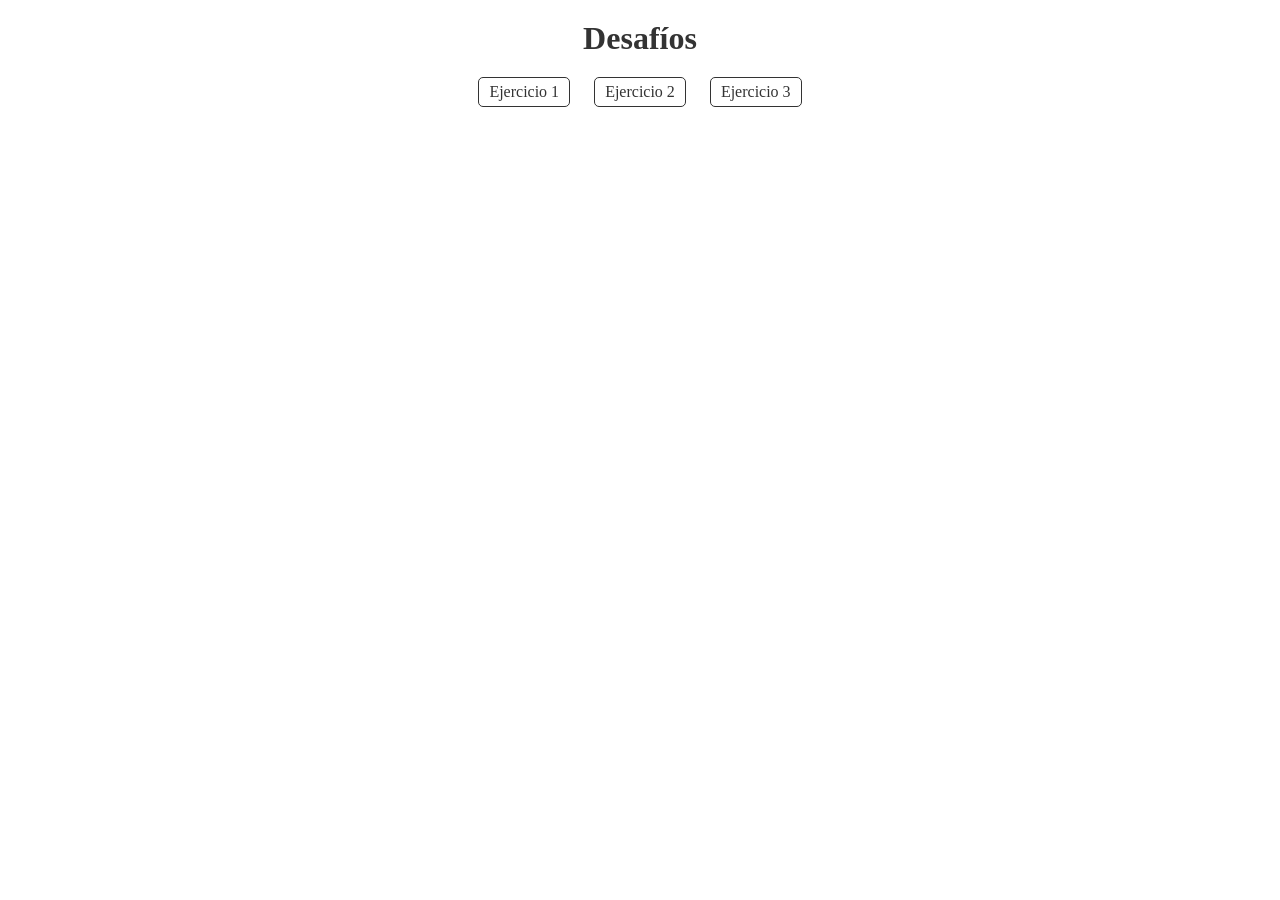
<file: Index.html>
<!DOCTYPE html>
<html lang="en">

<head>
    <meta charset="UTF-8">
    <meta name="viewport" content="width=device-width, initial-scale=1.0">
    <title>Desafío</title>
    <link rel="stylesheet" href="./assets/css/style.css">
</head>

<body>
    <div class="container">
        <h1>Desafíos</h1>
        <nav class="nav">
            <a href="ejercicio1.html">Ejercicio 1</a>
            <a href="ejercicio2.html">Ejercicio 2</a>
            <a href="ejercicio3.html">Ejercicio 3</a>
        </nav>
    </div>

</body>

</html>
</file>
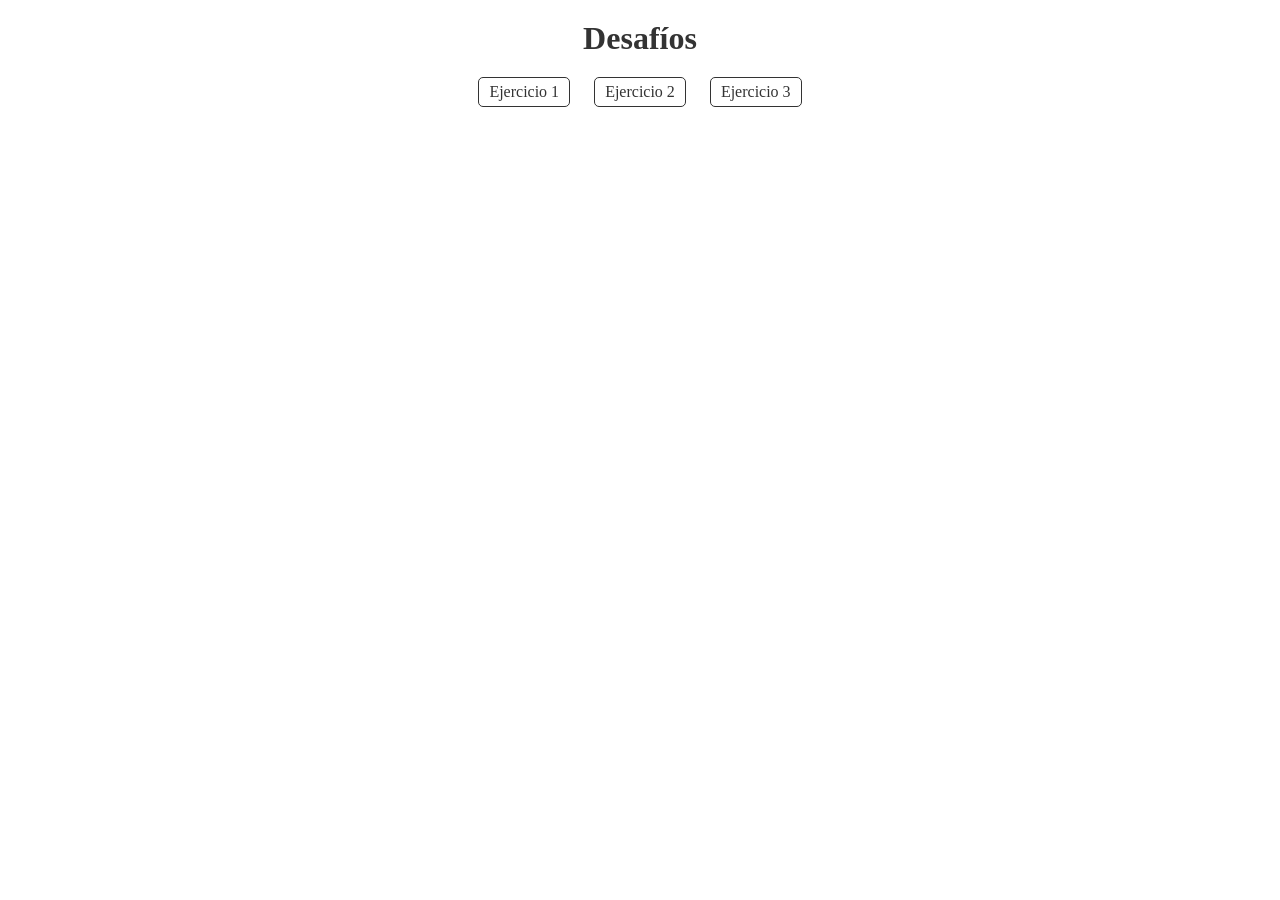
<file: index.html>
<!DOCTYPE html>
<html lang="en">

<head>
    <meta charset="UTF-8">
    <meta name="viewport" content="width=device-width, initial-scale=1.0">
    <title>Desafío</title>
    <link rel="stylesheet" href="./assets/css/style.css">
</head>

<body>
    <div class="container">
        <h1>Desafíos</h1>
        <nav class="nav">
            <a href="ejercicio1.html">Ejercicio 1</a>
            <a href="ejercicio2.html">Ejercicio 2</a>
            <a href="ejercicio3.html">Ejercicio 3</a>
        </nav>
    </div>

</body>

</html>
</file>
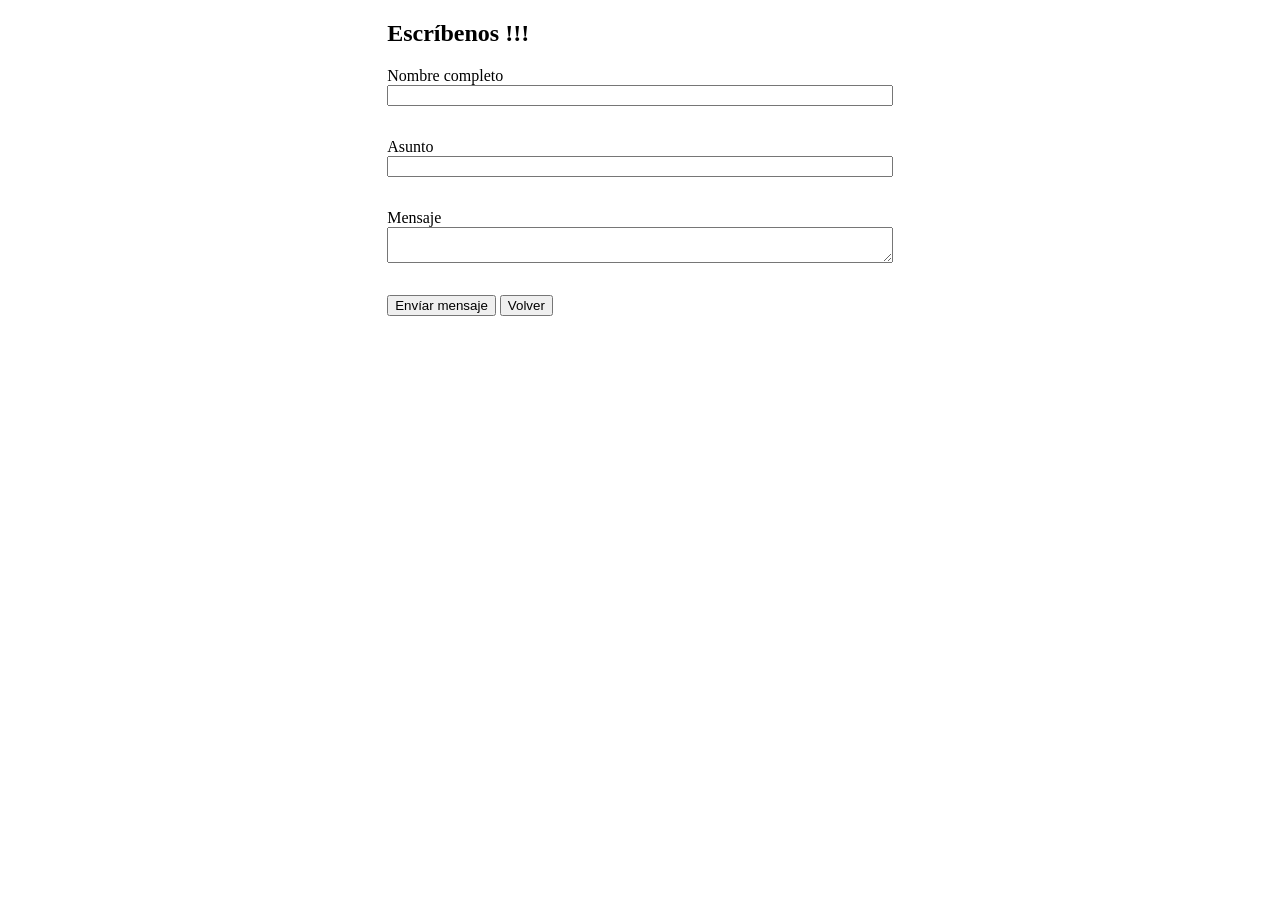
<file: ejercicio1.html>
<!DOCTYPE html>
<html lang="en">

<head>
    <meta charset="UTF-8">
    <title>Ejercicio 1</title>
</head>

<body>
    <div>
        <div style="width: 40%;margin: 0 auto">
            <h2>
                Escríbenos !!!
            </h2>
            <div class="resultado" style="color:green;font-style: italic">
            </div>
            <form id="formulario">
                <div>
                    <div style="display: flex;flex-direction: column;">
                        <label>
                            Nombre completo
                        </label>
                        <input id="nombre" type="text">
                        <p class="errorNombre" style="color:red;font-style: italic;"></p>
                    </div>
                    <div style="display: flex;flex-direction: column;">
                        <label>
                            Asunto
                        </label>
                        <input id="asunto" type="text">
                        <p class="errorAsunto" style="color:red;font-style: italic;"></p>
                    </div>
                </div>
                <div style="display: flex;flex-direction: column;">
                    <label>
                        Mensaje
                    </label>
                    <textarea id="mensaje"></textarea>
                    <p class="errorMensaje" style="color:red;font-style: italic;"></p>
                </div>
                <div>
                    <button id="botton" type="submit">
                        Envíar mensaje
                    </button>
                    <button id="botton2" type="button" onclick="location.href='index.html'">Volver</button>
                </div>
            </form>
        </div>
    </div>
    <script src="assets/js/ejercicio1.js"></script>
</body>

</html>
</file>
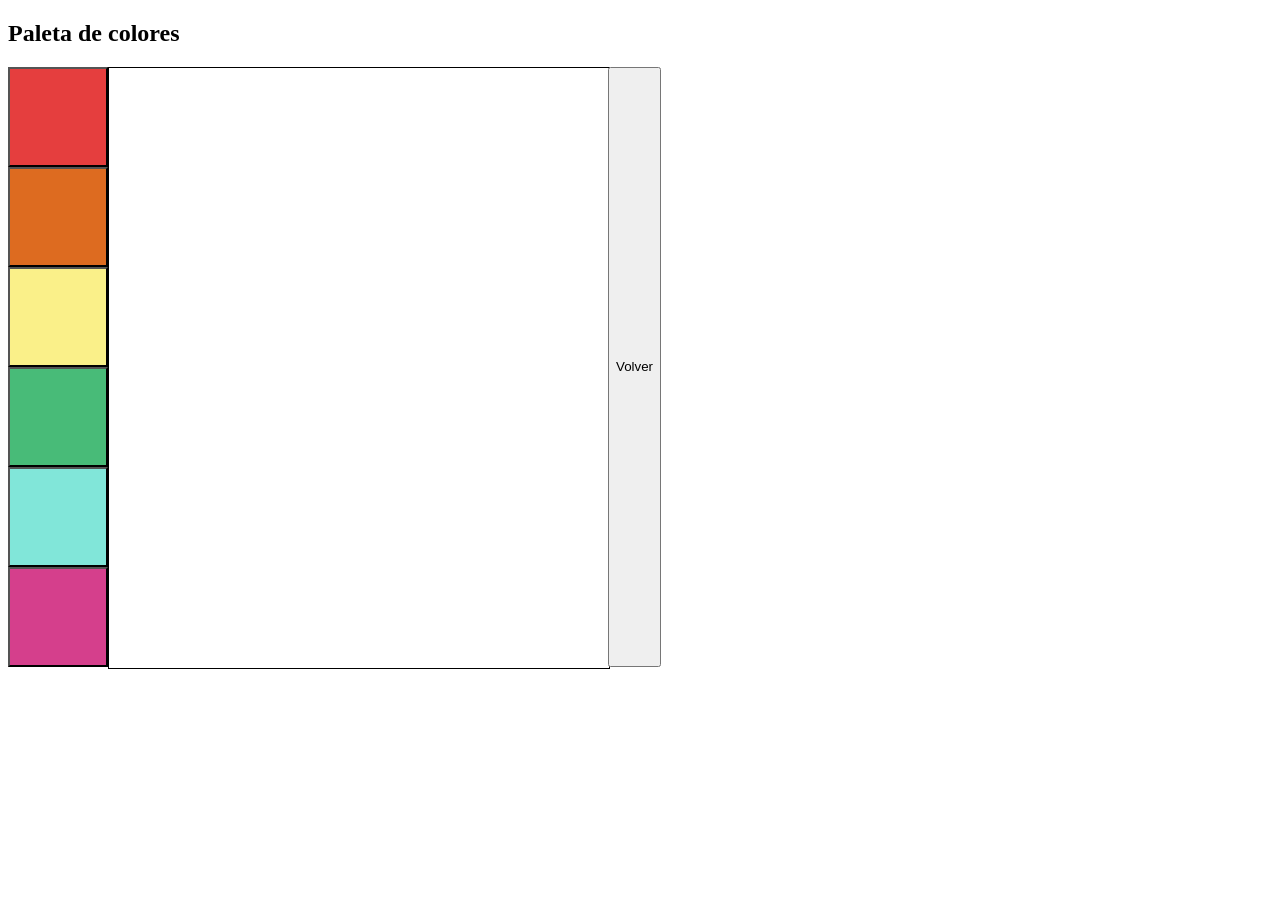
<file: ejercicio2.html>
<!DOCTYPE html>
<html lang="en">

<head>
    <meta charset="UTF-8">
    <title>Ejercicio 2</title>
</head>

<body>
    <div>
        <div>
            <h2>
                Paleta de colores
            </h2>
            <div style="display: flex;">
                <div style="display: flex;flex-direction: column;">
                    <button id="btn-1" style="background-color: #e53e3e; width:100px;height: 100px" type="button">
                    </button>
                    <button id="btn-2" style="background-color: #dd6b20; width:100px;height: 100px" type="button">
                    </button>
                    <button id="btn-3" style="background-color: #faf089; width:100px;height: 100px" type="button">
                    </button>
                    <button id="btn-4" style="background-color: #48bb78; width:100px;height: 100px" type="button">
                    </button>
                    <button id="btn-5" style="background-color: #81e6d9; width:100px;height: 100px" type="button">
                    </button>
                    <button id="btn-6" style="background-color: #d53f8c; width:100px;height: 100px" type="button">
                    </button>
                </div>
                <div style="width: 500px;height: 600px">
                    <div id="caja" style="border:1px solid black;width: 100%;height: 100%">
                    </div>
                </div>
                <button id="botton2" type="button" onclick="location.href='index.html'">Volver</button>
            </div>
        </div>
    </div>
    <script src="./assets/js/ejercicio2.js"></script>
</body>

</html>
</file>
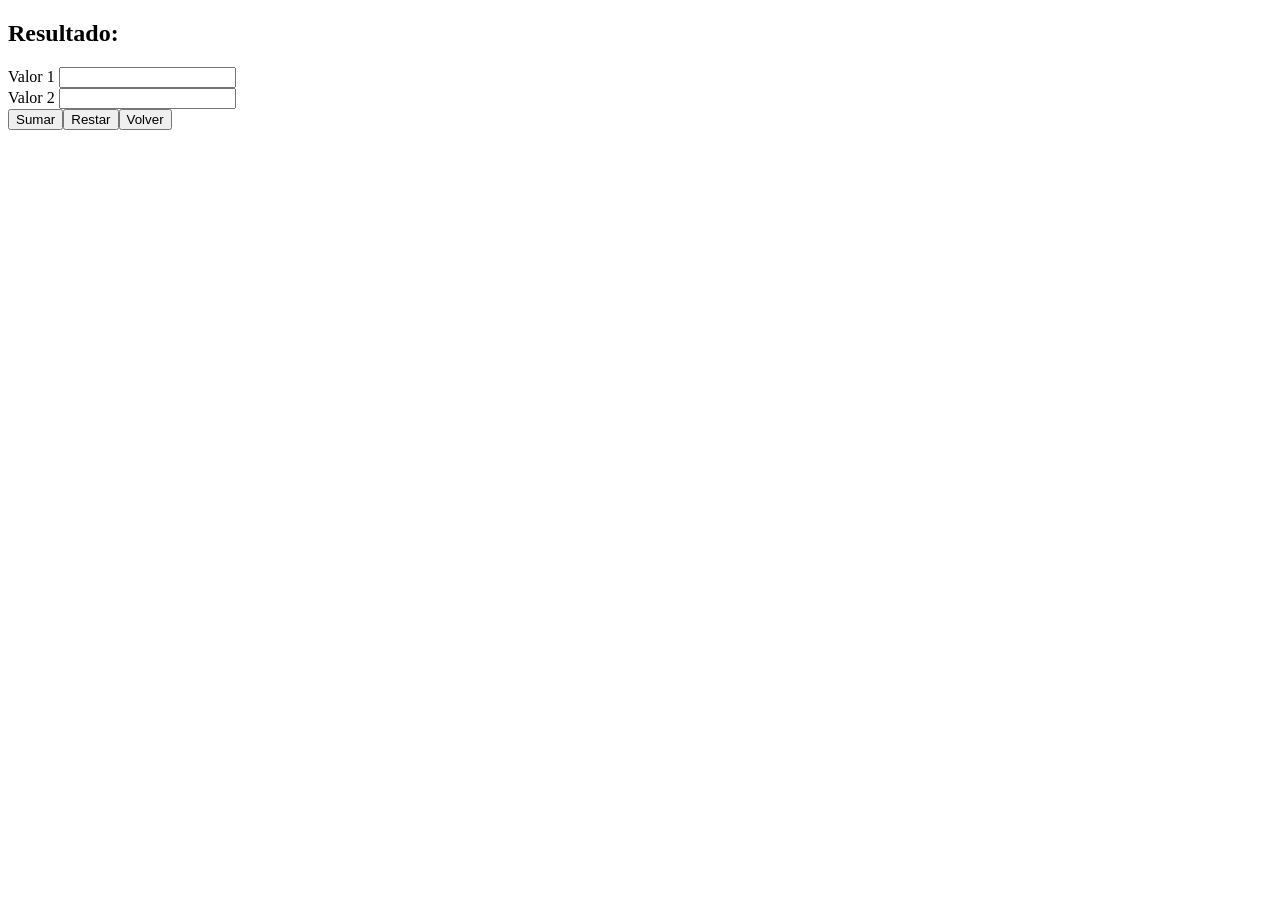
<file: ejercicio3.html>
<!DOCTYPE html>
<html lang="en">

<head>
    <meta charset="UTF-8">
    <title>Ejercicio 3</title>
</head>

<body>
    <div>
        <div>
            <h2>
                Resultado: <span class="resultado"></span>
            </h2>
            <div>
                <div>
                    <div>
                        <label for="">Valor 1</label>
                        <input id="valor1" type="text">
                    </div>
                    <div>
                        <label for="">Valor 2</label>
                        <input id="valor2" type="text">
                    </div>
                    <div style="display: flex">
                        <button id="btn-sumar" type="button">
                            Sumar
                        </button>
                        <button id="btn-restar" type="button">
                            Restar
                        </button>
                        <button id="botton2" type="button" onclick="location.href='index.html'">Volver</button>
                    </div>
                </div>
            </div>
        </div>
    </div>
    <script src="./assets/js/ejercicio3.js"></script>
</body>

</html>
</file>
<file: assets/css/style.css>
* {
  margin: 0;
  padding: 0;
  box-sizing: border-box;
}
.container {
  max-width: 800px;
  margin: 0 auto;
  padding: 20px;
}
h1 {
  text-align: center;
  margin-bottom: 20px;
  color: #333;
}
.nav {
  text-align: center;
}

.nav a {
  display: inline-block;
  margin: 0 10px;
  padding: 5px 10px;
  text-decoration: none;
  color: #333;
  border: 1px solid #333;
  border-radius: 5px;
  transition: all 0.3s ease;
}

.nav a:hover {
  background-color: #333;
  color: #fff;
}
</file>
